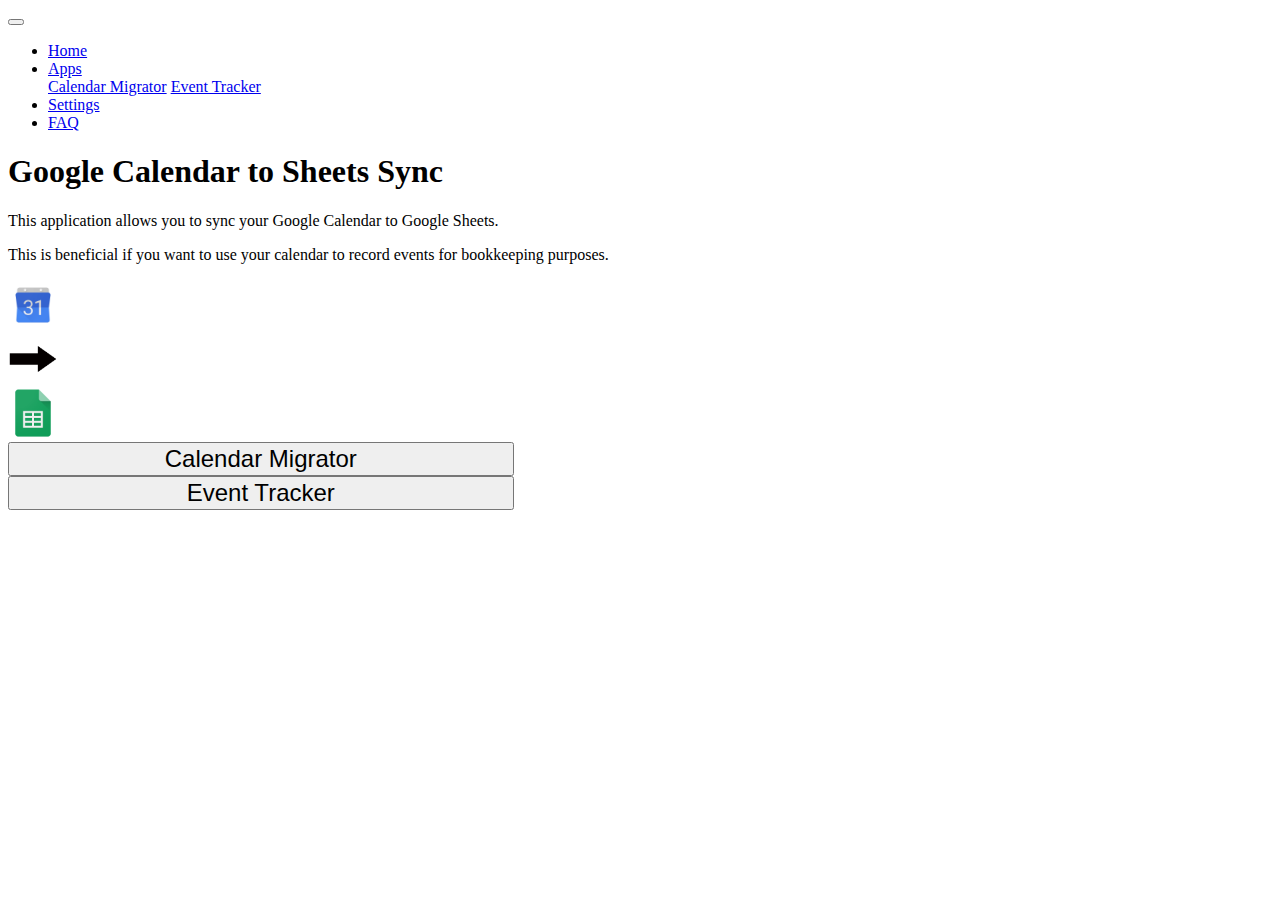
<file: index.html>
<!doctype html>
<html lang="en">
  <head>
    <!-- Favicon -->
    <link rel="icon" type="image/x-icon" href="./assets/images/favicon.png">
    <!-- Required meta tags -->
    <meta charset="utf-8">
    <meta name="viewport" content="width=device-width, initial-scale=1, shrink-to-fit=no">

    <!-- Bootstrap CSS -->
    <link rel="stylesheet" href="https://cdn.jsdelivr.net/npm/bootstrap@4.5.3/dist/css/bootstrap.min.css" integrity="sha384-TX8t27EcRE3e/ihU7zmQxVncDAy5uIKz4rEkgIXeMed4M0jlfIDPvg6uqKI2xXr2" crossorigin="anonymous">

    <!-- Custom styling -->
    <link rel="stylesheet" href="./assets/css/index.css">
    <title>Home | Calendar to Sheets</title>
  </head>
  <body>
        <!-- Navigation bar -->
        <nav class="navbar navbar-expand-lg navbar-dark bg-dark">
            <button class="navbar-toggler" type="button" data-toggle="collapse" data-target="#navbarSupportedContent" aria-controls="navbarSupportedContent" aria-expanded="false" aria-label="Toggle navigation">
                <span class="navbar-toggler-icon"></span>
            </button>
            <div class="collapse navbar-collapse" id="navbarSupportedContent">
                <ul class="navbar-nav mr-auto">
                    <li class="nav-item active">
                        <a class="nav-link" href="./index.html">Home</a>
                    </li>
                    <li class="nav-item dropdown">
                        <a class="nav-link dropdown-toggle" href="#" id="navbarDropdown" role="button" data-toggle="dropdown" aria-haspopup="true" aria-expanded="false">
                            Apps
                        </a>
                        <div class="dropdown-menu" aria-labelledby="navbarDropdown">
                            <a class="dropdown-item" href="./calendarMigrator.html">Calendar Migrator</a>
                            <a class="dropdown-item" href="./eventTracker.html">Event Tracker</a>
                        </div>
                    </li>
                    <li class="nav-item">
                        <a class="nav-link" href="./settings.html">Settings</a>
                    </li>
                    <li class="nav-item">
                        <a class="nav-link" href="./faq.html">FAQ</a>
                    </li>
                </ul>
            </div>
        </nav>
        <!-- Main content block for setting values -->
        <div class="container">
            <div id="intro" class="text-center mt-3">
                <h1 >Google Calendar to Sheets Sync</h1>
                <p class="mt-3">
                    This application allows you to sync your Google Calendar to Google Sheets.
                </p>
                <p>
                    This is beneficial if you want to use your calendar to record events for bookkeeping purposes.
                </p>
            </div>
            <!-- Manage application messaging -->
            <div id="notifications"></div>

            <div class="mt-4">
                <div class="row">
                    <div class="col text-right">
                        <img src="./assets/images/googleCalendar.png" style="width: 50px; height: 50px;"/>
                    </div>
                    <div class="col text-center">
                        <img src="./assets/images/arrowRight.png" style="width: 50px; height: 50px;"/>
                    </div>
                    <div class="col text-left">
                        <img src="./assets/images/googleSheets.png" style="width: 50px; height: 50px;"/>
                    </div>
                </div>
            </div>
        </div>
        <!-- Convenient nav buttons -->
        <div class="container mt-4">
            <div class="text-center">
                <a href="./calendarMigrator.html">
                    <button class="btn btn-secondary" style="width: 40%; min-width: 100px; font-size: 150%;">Calendar Migrator</button>
                </a>
            </div>
            <div class="text-center mt-3">
                <a href="./eventTracker.html">
                    <button class="btn btn-secondary" style="width: 40%; min-width: 100px; font-size: 150%;">Event Tracker</button>
                </a>
            </div>

        </div>
    <!-- html document main entry point script -->
    <script src="./assets/js/index.js" type="module"></script>
    <!-- Option 1: jQuery and Bootstrap Bundle (includes Popper) -->
    <script src="https://code.jquery.com/jquery-3.5.1.slim.min.js" integrity="sha384-DfXdz2htPH0lsSSs5nCTpuj/zy4C+OGpamoFVy38MVBnE+IbbVYUew+OrCXaRkfj" crossorigin="anonymous"></script>
    <script src="https://cdn.jsdelivr.net/npm/bootstrap@4.5.3/dist/js/bootstrap.bundle.min.js" integrity="sha384-ho+j7jyWK8fNQe+A12Hb8AhRq26LrZ/JpcUGGOn+Y7RsweNrtN/tE3MoK7ZeZDyx" crossorigin="anonymous"></script>
  </body>
</html>
</file>
<file: assets/css/index.css>
/* From W3 Schools */
/* The alert message box */
.alert {
    padding: 20px;
    background-color: #f44336; /* Red */
    color: white;
    margin-bottom: 15px;
    opacity: 1;
    transition: opacity 0.6s; /* 600ms to fade out */
    max-width: 600px;
    margin-left: auto;
    margin-right: auto;
}

/* The close button */
.closebtn {
    margin-left: 15px;
    color: white;
    font-weight: bold;
    float: right;
    font-size: 22px;
    line-height: 20px;
    cursor: pointer;
    transition: 0.3s;
}

/* When moving the mouse over the close button */
.closebtn:hover {
    color: black;
}

/* From W3 Schools - https://www.w3schools.com/howto/howto_js_collapsible.asp */
/* Style the button that is used to open and close the collapsible content */
.w3collapsible {
    background-color: rgb(52, 58, 64) !important;
    color: rgb(255, 255, 255);
    cursor: pointer;
    padding: 18px;
    width: 100%;
    border: none;
    text-align: left;
    outline: none;
    font-size: 15px;
}

.w3collapsible:after {
    content: '\002B';
    font-size: 13px;
    color: rgb(255, 255, 255);
    float: right;
    margin-left: 5px;
}
  
.w3active:after {
    content: "\2212";
}
  
/* Add a background color to the button if it is clicked on (add the .active class with JS), and when you move the mouse over it (hover) */
.w3active, .w3collapsible:hover {
    background-color: rgb(78, 78, 78);
}
  
/* Style the collapsible content. Note: hidden by default */
.content {
    padding: 0 18px;
    max-height: 0;
    overflow: hidden;
    transition: max-height 0.4s ease-out;
    background-color: rgba(98, 98, 98, 0.801);
    color: rgb(255, 255, 255);
    border-radius: 0px 0px 10px 10px;
}

.migrateItem {
    max-height: 0;
    overflow: hidden;
    transition: max-height 0.4s ease-out;
}

/* All changes relating to device sizes less than 400px */
@media only screen and (max-width: 400px) {
    .duration {
      display: none;
    }
  }
</file>
